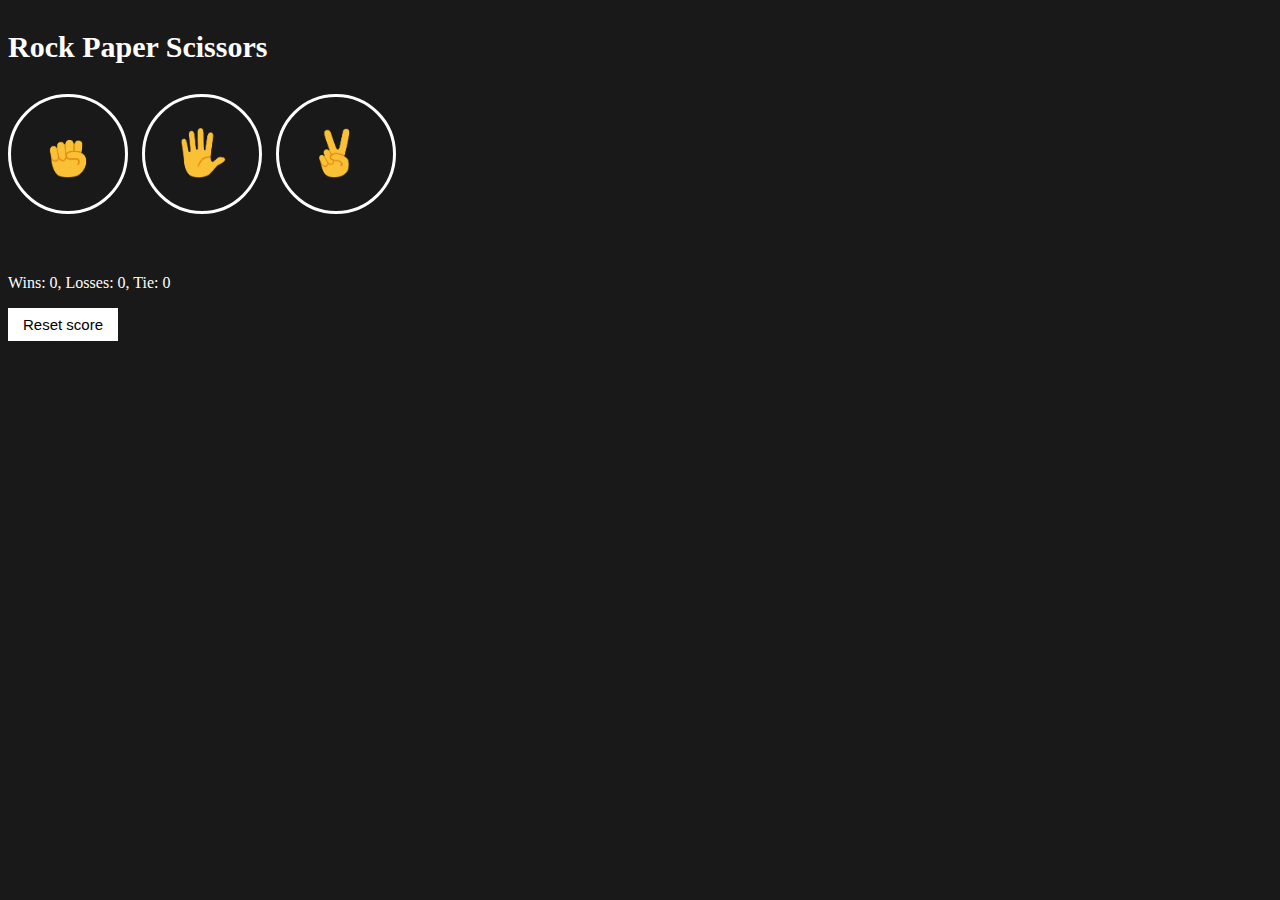
<file: index.html>
<!DOCTYPE html>
<html lang="en">
  <head>
    <meta charset="UTF-8" />
    <meta name="viewport" content="width=device-width, initial-scale=1.0" />
    <title>Rock Paper Scissors</title>
    <link rel="stylesheet" href="style.css" />
  </head>
  <body>
    <p class="title">Rock Paper Scissors</p>

    <button
      class="move-button"
      onclick="
      playGame('Rock');
    "
    >
      <img src="images/Rock-emoji.png" class="move-icon" />
    </button>

    <button
      class="move-button"
      onclick="
      playGame('Paper');
    "
    >
      <img src="images/Paper-emoji.png" class="move-icon" />
    </button>

    <button
      class="move-button"
      onclick="
      playGame('Scissors');

    "
    >
      <img src="images/Scissors-emoji.png" class="move-icon" />
    </button>

    <p class="js-result result"></p>
    <p class="js-move"></p>
    <p class="js-score score"></p>

    <button
      class="reset-score-button"
      onclick="
      score2.wins = 0;
      score2.losses = 0;
      score2.ties = 0;

      localStorage.removeItem('score2');
      updateScoreElement();
    "
    >
      Reset score
    </button>

    <script src="script.js"></script>
  </body>
</html>
</file>
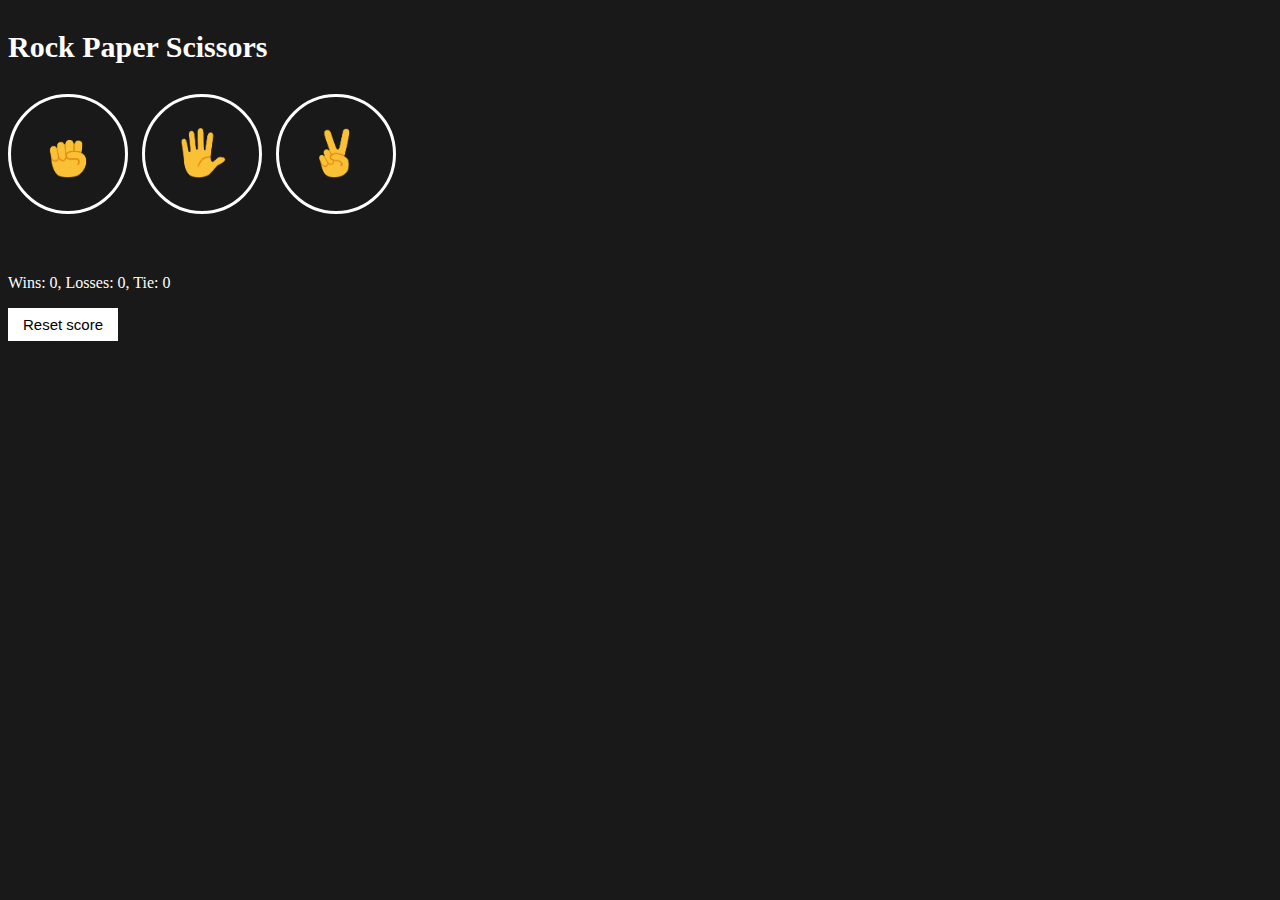
<file: 10-rock-paper-scissors.html>
<!DOCTYPE html>
<html lang="en">
  <head>
    <meta charset="UTF-8" />
    <meta name="viewport" content="width=device-width, initial-scale=1.0" />
    <title>Rock Paper Scissors</title>
    <link rel="stylesheet" href="10-rock-paper-scissors.css" />
  </head>
  <body>
    <p class="title">Rock Paper Scissors</p>

    <button
      class="move-button"
      onclick="
      playGame('Rock');
    "
    >
      <img src="images/Rock-emoji.png" class="move-icon" />
    </button>

    <button
      class="move-button"
      onclick="
      playGame('Paper');
    "
    >
      <img src="images/Paper-emoji.png" class="move-icon" />
    </button>

    <button
      class="move-button"
      onclick="
      playGame('Scissors');

    "
    >
      <img src="images/Scissors-emoji.png" class="move-icon" />
    </button>

    <p class="js-result result"></p>
    <p class="js-move"></p>
    <p class="js-score score"></p>

    <button
      class="reset-score-button"
      onclick="
      score2.wins = 0;
      score2.losses = 0;
      score2.ties = 0;

      localStorage.removeItem('score2');
      updateScoreElement();
    "
    >
      Reset score
    </button>

    <script src="10-rock-paper-scissors.js"></script>
  </body>
</html>
</file>
<file: style.css>
body {
  background: rgb(25, 25, 25);
  font-style: Arial;
  color: white;
}

.title {
  font-size: 30px;
  font-weight: bold;
}

.move-icon {
  height: 50px;
}
.move-button {
  width: 120px;
  height: 120px;
  border-radius: 60px;
  border: 3px solid white;
  background-color: transparent;
  margin-right: 10px;
  cursor: pointer;
}

.move-button:hover {
  background: grey;
}

.result {
  font-size: 25px;
  font-weight: bold;
  margin-top: 50px;
}

.score {
  margin-top: 60px;
}

.reset-score-button {
  background: white;
  border: none;
  font-size: 15px;
  padding: 8px 15px;
  cursor: pointer;
}
</file>
<file: 10-rock-paper-scissors.css>
body {
  background: rgb(25, 25, 25);
  font-style: Arial;
  color: white;
}

.title {
  font-size: 30px;
  font-weight: bold;
}

.move-icon {
  height: 50px;
}
.move-button {
  width: 120px;
  height: 120px;
  border-radius: 60px;
  border: 3px solid white;
  background-color: transparent;
  margin-right: 10px;
  cursor: pointer;
}

.move-button:hover {
  background: grey;
}

.result {
  font-size: 25px;
  font-weight: bold;
  margin-top: 50px;
}

.score {
  margin-top: 60px;
}

.reset-score-button {
  background: white;
  border: none;
  font-size: 15px;
  padding: 8px 15px;
  cursor: pointer;
}
</file>
